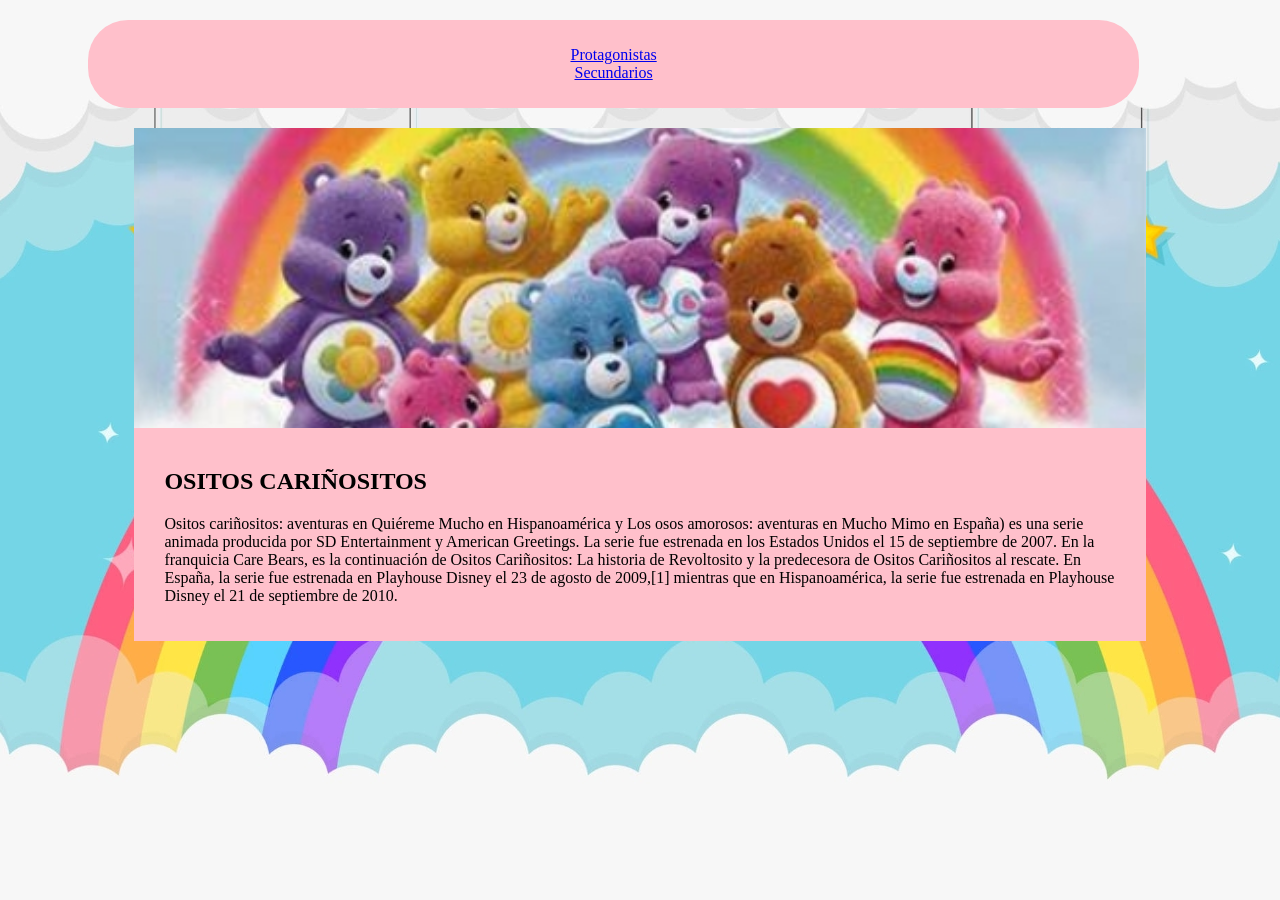
<file: index.html>
<html lang="en">
<head>
<meta charset="UTF-8">
<meta name="viewport" content="width=device-width, initial-scale=1.0">
<title>:PROYECTO FINAL</title>
<link rel="stylesheet" href="css/estilos.css">
</head>
<body>
<div class="enlace">
<p><center><a href="protagonistas.html">Protagonistas</a></center> <center><a href="secundarios.html">Secundarios</a></center></p>
</div>

<div class="contenedor">
<header>


</header>

<main>
<div class="texto">
<h2> OSITOS CARIÑOSITOS </h2>
<p>Ositos cariñositos: aventuras en Quiéreme Mucho en Hispanoamérica y Los osos amorosos: aventuras en Mucho
 Mimo en España) es una serie animada producida por SD Entertainment y American Greetings. La serie fue
 estrenada en los Estados Unidos el 15 de septiembre de 2007. En la franquicia Care Bears, es la continuación
 de Ositos Cariñositos: La historia de Revoltosito y la predecesora de Ositos Cariñositos al rescate. En España,
 la serie fue estrenada en Playhouse Disney el 23 de agosto de 2009,[1] mientras que en Hispanoamérica, la serie
 fue estrenada en Playhouse Disney el 21 de septiembre de 2010.</p>
</div>
</main>

</body>
</html>
</file>
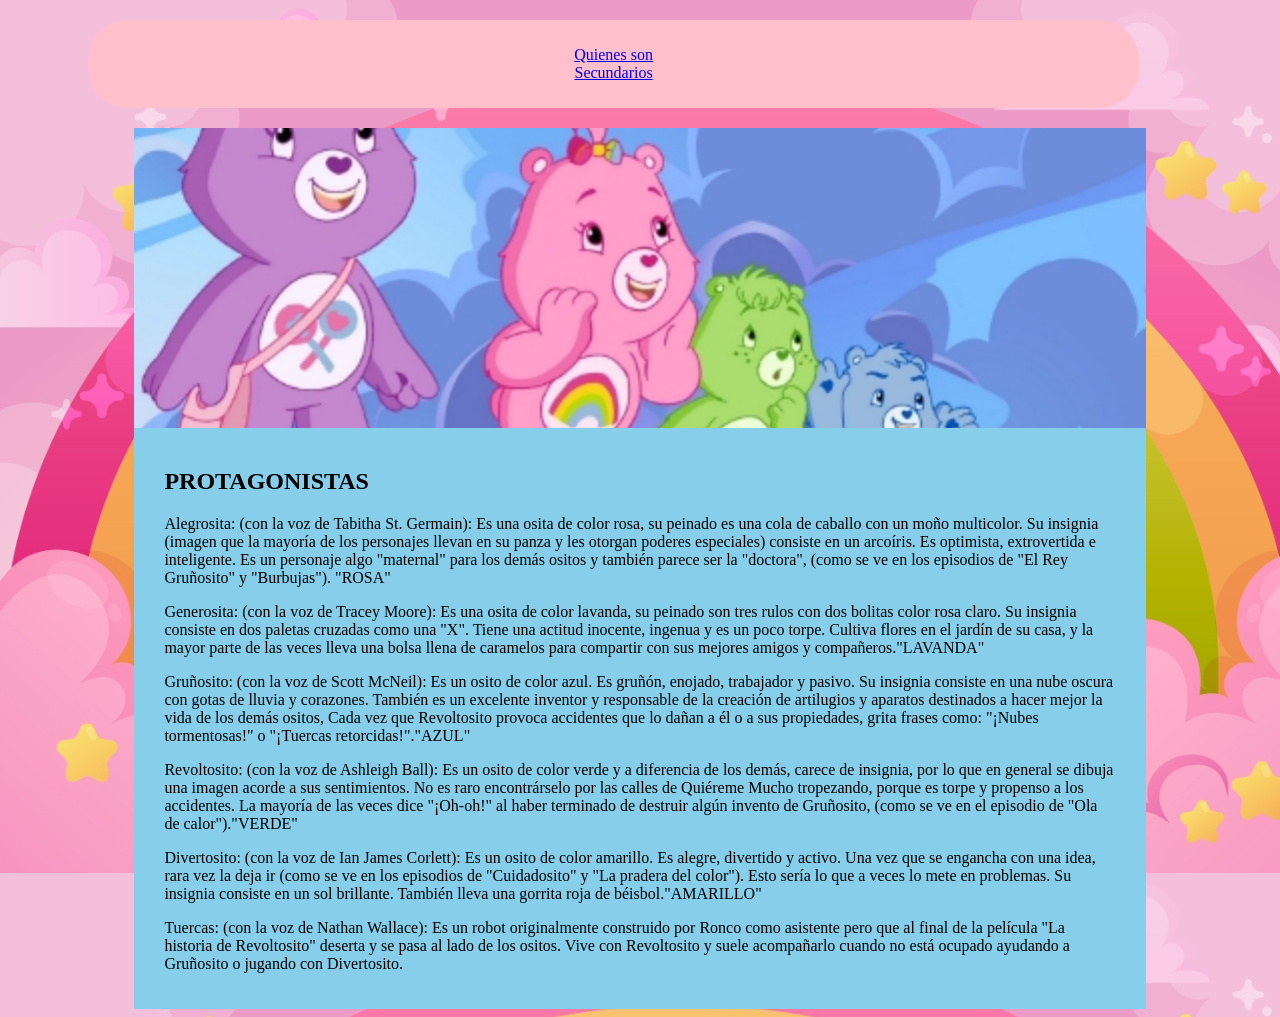
<file: protagonistas.html>
<html lang="en">
<head>
<meta charset="UTF-8">
<meta name="viewport" content="width=device-width, initial-scale=1.0">
<title>:PROYECTO FINAL</title>
<link rel="stylesheet" href="css/estilos1.css">
</head>
<body>
<div class="enlace2">
<p><center><a href="index.html">Quienes son</a></center> <center><a href="secundarios.html">Secundarios</a></center></p>
</div>

<div class="contenedor">
<header>


</header>

<main>
<div class="texto">
<h2> PROTAGONISTAS </h2>
<p>Alegrosita: (con la voz de Tabitha St. Germain): Es una osita de color rosa, su peinado es una cola de caballo con un moño
 multicolor. Su insignia (imagen que la mayoría de los personajes llevan en su panza y les otorgan poderes especiales) consiste
 en un arcoíris. Es optimista, extrovertida e inteligente. Es un personaje algo "maternal" para los demás ositos y también parece
 ser la "doctora", (como se ve en los episodios de "El Rey Gruñosito" y "Burbujas"). "ROSA"</p>
 
<p>Generosita: (con la voz de Tracey Moore): Es una osita de color lavanda, su peinado son tres rulos con dos bolitas color rosa claro.
 Su insignia consiste en dos paletas cruzadas como una "X". Tiene una actitud inocente, ingenua y es un poco torpe. Cultiva flores en
 el jardín de su casa, y la mayor parte de las veces lleva una bolsa llena de caramelos para compartir con sus mejores amigos y compañeros."LAVANDA"</p>
 
<p>Gruñosito: (con la voz de Scott McNeil): Es un osito de color azul. Es gruñón, enojado, trabajador y pasivo. Su insignia consiste
 en una nube oscura con gotas de lluvia y corazones. También es un excelente inventor y responsable de la creación de artilugios
 y aparatos destinados a hacer mejor la vida de los demás ositos, Cada vez que Revoltosito provoca accidentes que lo dañan a él
 o a sus propiedades, grita frases como: "¡Nubes tormentosas!" o "¡Tuercas retorcidas!"."AZUL"</p>
 
<p>Revoltosito: (con la voz de Ashleigh Ball): Es un osito de color verde y a diferencia de los demás, carece de insignia, por lo
 que en general se dibuja una imagen acorde a sus sentimientos. No es raro encontrárselo por las calles de Quiéreme Mucho 
 tropezando, porque es torpe y propenso a los accidentes. La mayoría de las veces dice "¡Oh-oh!" al haber terminado de destruir 
 algún invento de Gruñosito, (como se ve en el episodio de "Ola de calor")."VERDE"</p>
 
Divertosito: (con la voz de Ian James Corlett): Es un osito de color amarillo. Es alegre, divertido y activo. Una vez que se engancha
 con una idea, rara vez la deja ir (como se ve en los episodios de "Cuidadosito" y "La pradera del color"). Esto sería lo que a veces
 lo mete en problemas. Su insignia consiste en un sol brillante. También lleva una gorrita roja de béisbol."AMARILLO"</p>
 
<p>Tuercas: (con la voz de Nathan Wallace): Es un robot originalmente construido por Ronco como asistente pero que al final de la película
 "La historia de Revoltosito" deserta y se pasa al lado de los ositos. Vive con Revoltosito y suele acompañarlo cuando no está ocupado 
 ayudando a Gruñosito o jugando con Divertosito.</p>
</div>
</main>

</body>
</html>
</file>
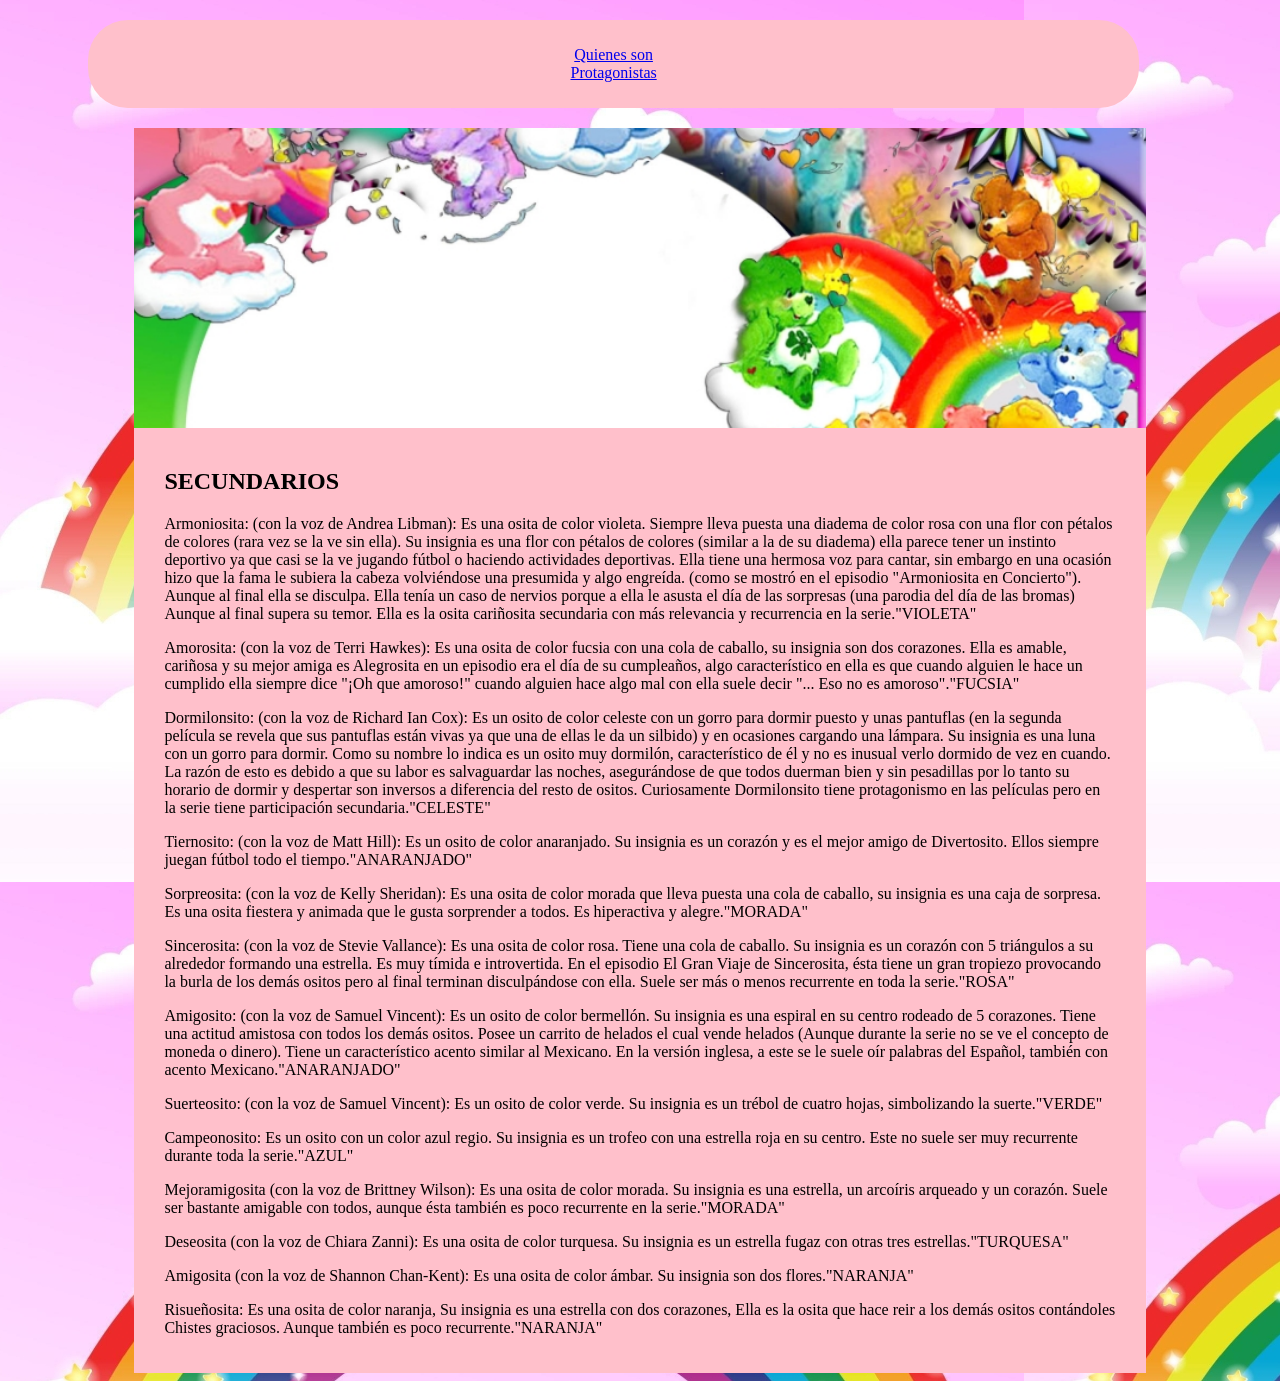
<file: secundarios.html>
<html lang="en">
<head>
<meta charset="UTF-8">
<meta name="viewport" content="width=device-width, initial-scale=1.0">
<title>:PROYECTO FINAL</title>
<link rel="stylesheet" href="css/estilos2.css">
</head>
<body>
<div class="enlace3">
<p><center><a href="index.html">Quienes son</a></center> <center><a href="protagonistas.html">Protagonistas</a></center></p>
</div>

<div class="contenedor">
<header>


</header>

<main>
<div class="texto">
<h2> SECUNDARIOS </h2>
<p>Armoniosita: (con la voz de Andrea Libman): Es una osita de color violeta. Siempre lleva puesta una diadema
 de color rosa con una flor con pétalos de colores (rara vez se la ve sin ella). Su insignia es una flor con
 pétalos de colores (similar a la de su diadema) ella parece tener un instinto deportivo ya que casi se la ve
 jugando fútbol o haciendo actividades deportivas. Ella tiene una hermosa voz para cantar, sin embargo en una 
 ocasión hizo que la fama le subiera la cabeza volviéndose una presumida y algo engreída. (como se mostró en 
 el episodio "Armoniosita en Concierto"). Aunque al final ella se disculpa. Ella tenía un caso de nervios
 porque a ella le asusta el día de las sorpresas (una parodia del día de las bromas) Aunque al final supera 
 su temor. Ella es la osita cariñosita secundaria con más relevancia y recurrencia en la serie."VIOLETA"</p>

<p>Amorosita: (con la voz de Terri Hawkes): Es una osita de color fucsia con una cola de caballo, su insignia son dos
 corazones. Ella es amable, cariñosa y su mejor amiga es Alegrosita en un episodio era el día de su cumpleaños, algo
 característico en ella es que cuando alguien le hace un cumplido ella siempre dice "¡Oh que amoroso!" cuando alguien
 hace algo mal con ella suele decir "... Eso no es amoroso"."FUCSIA"</p>

<p>Dormilonsito: (con la voz de Richard Ian Cox): Es un osito de color celeste con un gorro para dormir puesto 
y unas pantuflas (en la segunda película se revela que sus pantuflas están vivas ya que una de ellas le da un
 silbido) y en ocasiones cargando una lámpara. Su insignia es una luna con un gorro para dormir. Como su nombre
 lo indica es un osito muy dormilón, característico de él y no es inusual verlo dormido de vez en cuando.
 La razón de esto es debido a que su labor es salvaguardar las noches, asegurándose de que todos duerman 
 bien y sin pesadillas por lo tanto su horario de dormir y despertar son inversos a diferencia del resto
 de ositos. Curiosamente Dormilonsito tiene protagonismo en las películas pero en la serie tiene participación secundaria."CELESTE"</p>

<p>Tiernosito: (con la voz de Matt Hill): Es un osito de color anaranjado. Su insignia es un corazón y es 
el mejor amigo de Divertosito. Ellos siempre juegan fútbol todo el tiempo."ANARANJADO"</p>

<p>Sorpreosita: (con la voz de Kelly Sheridan): Es una osita de color morada que lleva puesta una cola de caballo,
 su insignia es una caja de sorpresa. Es una osita fiestera y animada que le gusta sorprender a todos. Es hiperactiva
 y alegre."MORADA"</p>
 
<p>Sincerosita: (con la voz de Stevie Vallance): Es una osita de color rosa. Tiene una cola de caballo.
 Su insignia es un corazón con 5 triángulos a su alrededor formando una estrella. Es muy tímida e introvertida.
 En el episodio El Gran Viaje de Sincerosita, ésta tiene un gran tropiezo provocando la burla de los demás ositos
 pero al final terminan disculpándose con ella. Suele ser más o menos recurrente en toda la serie."ROSA"</p>

<p>Amigosito: (con la voz de Samuel Vincent): Es un osito de color bermellón. Su insignia es una espiral en su centro
 rodeado de 5 corazones. Tiene una actitud amistosa con todos los demás ositos. Posee un carrito de helados el cual 
 vende helados (Aunque durante la serie no se ve el concepto de moneda o dinero). Tiene un característico acento similar
 al Mexicano. En la versión inglesa, a este se le suele oír palabras del Español, también con acento Mexicano."ANARANJADO"</p>

<p>Suerteosito: (con la voz de Samuel Vincent): Es un osito de color verde. Su insignia es un trébol de cuatro hojas, 
simbolizando la suerte."VERDE"</p>

<p>Campeonosito: Es un osito con un color azul regio. Su insignia es un trofeo con una estrella roja en su centro.
 Este no suele ser muy recurrente durante toda la serie."AZUL"</p>

<p>Mejoramigosita (con la voz de Brittney Wilson): Es una osita de color morada. Su insignia es una estrella,
 un arcoíris arqueado y un corazón. Suele ser bastante amigable con todos, aunque ésta también es poco recurrente en la serie."MORADA"</p>

<p>Deseosita (con la voz de Chiara Zanni): Es una osita de color turquesa. Su insignia es un estrella fugaz
 con otras tres estrellas."TURQUESA"</p>

<p>Amigosita (con la voz de Shannon Chan-Kent): Es una osita de color ámbar. Su insignia son dos flores."NARANJA"</p>

Risueñosita: Es una osita de color naranja, Su insignia es una estrella con dos corazones, Ella es la osita que 
hace reir a los demás ositos contándoles Chistes graciosos. Aunque también es poco recurrente."NARANJA"</p>
</div>
</main>

</body>
</html>
</file>
<file: css/estilos.css>
body{
font-family: Verdana;
background:url('../imagenes/arcoiris.jpeg');
background-repeat:repeat;

.enlace{
background: pink;
width:80%;
margin:20px 80px;
padding: 10px 20px;
border-radius: 40px;
}

.contenedor{
background: indigo;
width: 80%;
margin: auto;
}

header{
height:300px;
background-image: url("../imagenes/ositos.jpeg");
background-position: center;
background-size: cover;
}

main{
background: pink;
padding: 20px 30px;
}
</file>
<file: css/estilos1.css>
body{
font-family: Verdana;
background:url('../imagenes/rosa.jpeg');
background-repeat:repeat;

.enlace2{
background: pink;
width:80%;
margin:20px 80px;
padding: 10px 20px;
border-radius: 40px;
}

.contenedor{
background: blue;
width: 80%;
margin: auto;
}

header{
height:300px;
background-image: url("../imagenes/principales.jpeg");
background-position: center;
background-size: cover;
}

main{
background: skyblue;
padding: 20px 30px;
}
</file>
<file: css/estilos2.css>
body{
font-family: Verdana;
background:url('../imagenes/morado.jpeg');
background-repeat:repeat;

.enlace3{
background: pink;
width:80%;
margin:20px 80px;
padding: 10px 20px;
border-radius: 40px;
}

.contenedor{
background: blue;
width: 80%;
margin: auto;
}

header{
height:300px;
background-image: url("../imagenes/secundarios.jpeg");
background-position: center;
background-size: cover;
}

main{
background: pink;
padding: 20px 30px;
}
</file>
